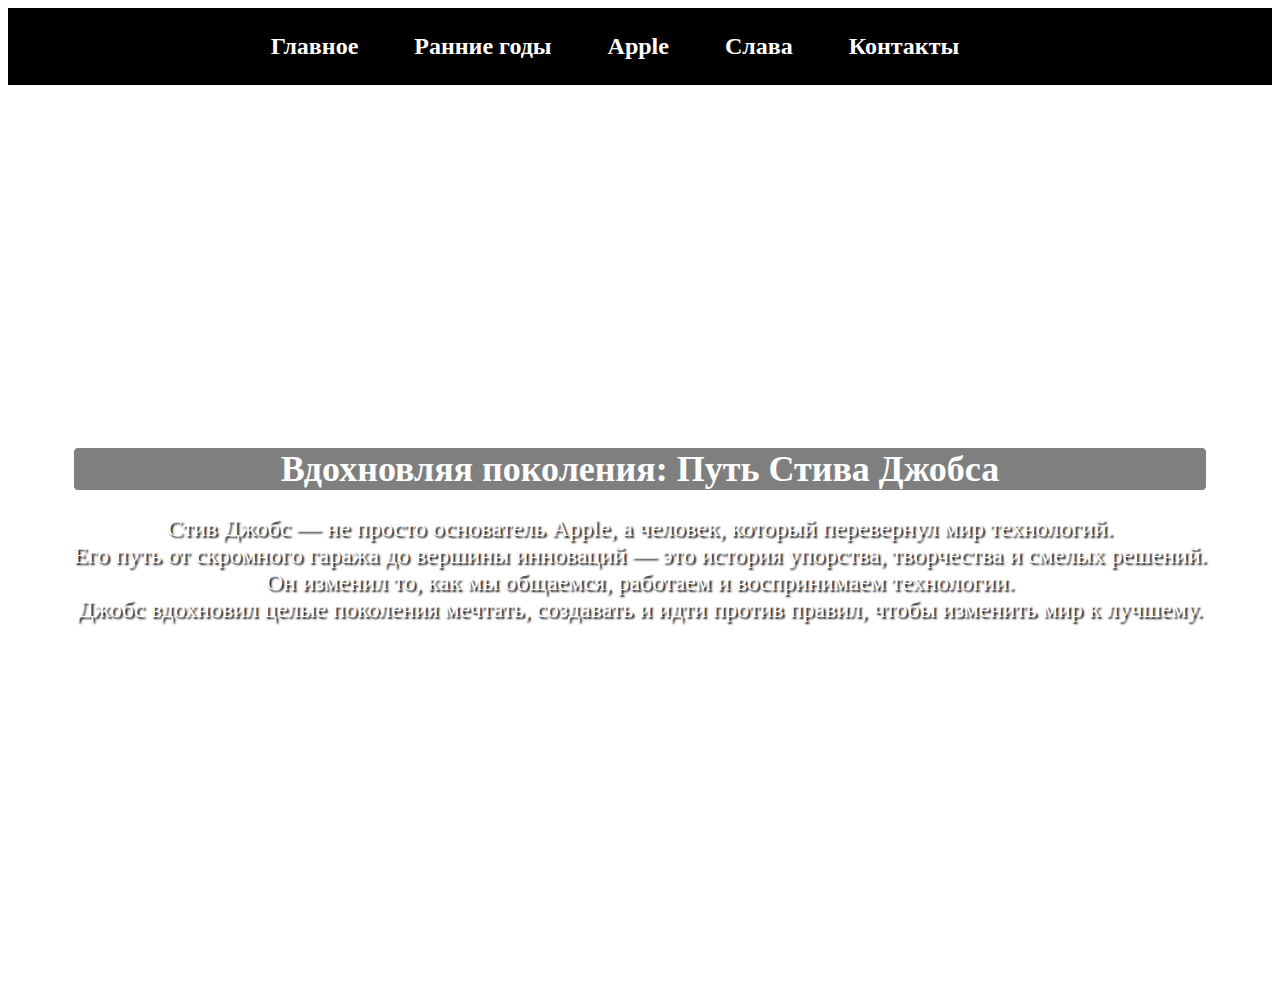
<file: index.html>
<!DOCTYPE html>
<html lang="en">

<head>
    <meta charset="UTF-8">
    <meta name="viewport" content="width=device-width, initial-scale=1.0">
    <title>Стив Джобс</title>
    <link rel="stylesheet" href="./style.css">
</head>

<body>

    <header>
        <a href="#main">Главное</a>
        <a href="./years.html">Ранние годы</a>
        <a href="./apple.html">Apple</a>
        <a href="./glory.html">Слава</a>
        <a href="./footer.html">Контакты</a>
    </header>

    <section id="main">
        <div class="menu">
            <div class="container">
                <h1>Вдохновляя поколения: Путь Стива Джобса</h1>
                <p>
                    Стив Джобс — не просто основатель Apple, а человек, который перевернул мир технологий. <br> Его путь
                    от
                    скромного гаража до вершины инноваций — это история упорства, творчества и смелых решений. <br> Он
                    изменил то, как мы общаемся, работаем и воспринимаем технологии. <br> Джобс вдохновил целые
                    поколения
                    мечтать, создавать и идти против правил, чтобы изменить мир к лучшему.
                </p>
            </div>
        </div>
    </section>

    <script src="./script.js"></script>
</body>

</html>
</file>
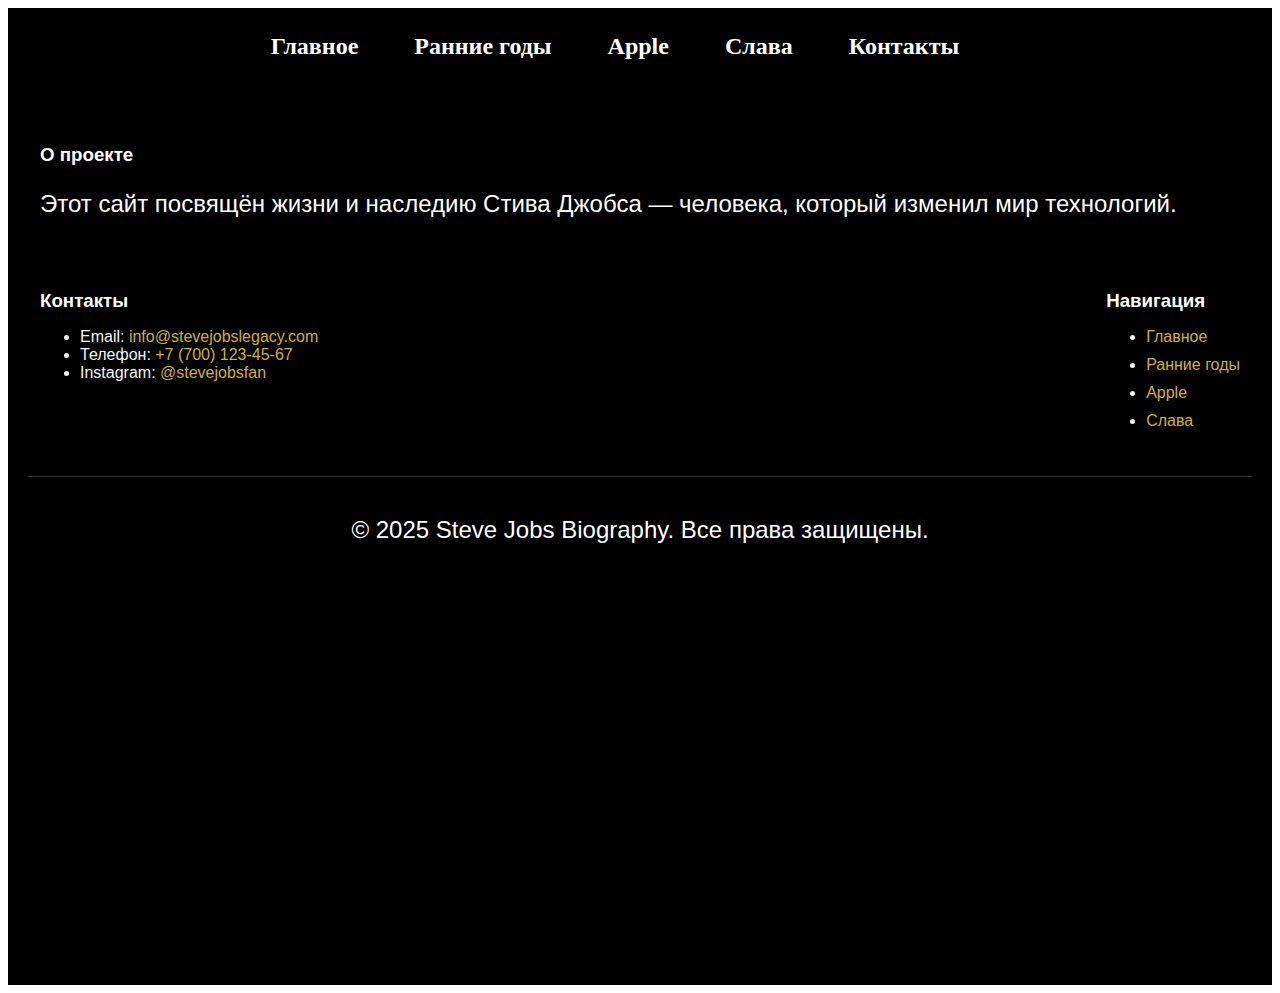
<file: footer.html>
<!DOCTYPE html>
<html lang="en">
<head>
    <meta charset="UTF-8">
    <meta name="viewport" content="width=device-width, initial-scale=1.0">
    <title>Контакты</title>
    <link rel="stylesheet" href="style.css">
</head>
<body>

    <header>
        <a href="./index.html">Главное</a>
        <a href="./years.html">Ранние годы</a>
        <a href="./apple.html">Apple</a>
        <a href="./glory.html">Слава</a>
        <a href="./footer.html">Контакты</a>
    </header>    

    <footer id="site-footer">
        <div id="footer-container">
            <div id="footer-left">
                <h3>О проекте</h3>
                <p>Этот сайт посвящён жизни и наследию Стива Джобса — человека, который изменил мир технологий.</p>
            </div>
            <div id="footer-center">
                <h3>Контакты</h3>
                <ul>
                    <li>Email: <a href="mailto:info@stevejobslegacy.com">info@stevejobslegacy.com</a></li>
                    <li>Телефон: <a href="tel:+77001234567">+7 (700) 123-45-67</a></li>
                    <li>Instagram: <a href="https://instagram.com/stevejobsfan" target="_blank">@stevejobsfan</a></li>
                </ul>
            </div>
            <div id="footer-right">
                <h3>Навигация</h3>
                <ul>
                    <li><a href="#main">Главное</a></li>
                    <li><a href="#years">Ранние годы</a></li>
                    <li><a href="#apple">Apple</a></li>
                    <li><a href="#glory">Слава</a></li>
                </ul>
            </div>
        </div>
        <div class="footer-bottom">
            <p>&copy; 2025 Steve Jobs Biography. Все права защищены.</p>
        </div>
    </footer>

    <script src="./script.js"></script>
</body>
</html>
</file>
<file: style.css>
* {
  box-sizing: border-box;
}

header {
  background-color: black;
  color: white;
  padding: 25px;
  font-size: 24px;
  text-align: center;
}

header a {
  color: white;
  text-decoration: none;
  margin-right: 50px;
  font-weight: bold;
  transition: color 0.3s ease;
  &:hover {
    color: grey;
  }
}

h1 {
    text-align: center;
    /* display: flex; */
    font-size: 36px;
}

p {
      font-size: 24px;
    /* margin-bottom: 10px; */
    color: white;
    text-shadow: 2px 2px 2px black;
    text-align: center;
}

.container {
  text-align: center;
}

.menu {
      background-image: url('https://i.pinimg.com/736x/9b/86/47/9b8647251c2d9f7e5f5b00544668695c.jpg');
      background-size: cover;
      background-position: center;
      background-repeat: no-repeat;
      height: 100vh;
      display: flex;
      justify-content: center;
      align-items: center;
      color: white;
      align-items: center;
}

.menu h1 {
    border: 1px solid white;
    border-radius: 5px;
    background-color: rgba(0, 0, 0, 0.5)
}


#years {
  width: 100%;
  height: 80vh;
  background-color: navy;
}

#text-years {
  flex: 1;
  margin-right: 20px;
}

#years h1 {
  color: white;
  text-shadow: 2px 2px black;
  text-align: center;
  font-size: 36px
}

#years p {
  text-align: left;
}

#years img {
  width: 650px;
  height: 400px;
  display: flex;
  align-items: flex-start;
  justify-content: space-between;
  margin-left: 1200px;
  border-radius: 50px;
  box-shadow: 5px 5px 5px 5px black;
}

#apple {
  width: 100%;
  height: 90vh;
}

#text-apple p {
  color: whitesmoke;
  font-size: 30px;
}

#text-apple h2 {
  color: white;
  font-size: 30px;
  margin-bottom: 20px;
}

#glory {
  width: 100%;
  height: 100vh;
  /* width: 100%; */
  background-color: #222;
}

#glory-text h3 {
  color: white;
  font-size: 30px;
  margin-bottom: 20px;
}

#glory-p {
  display: flex;
  justify-content: space-between;
  align-items: flex-start;
  gap: 40px;
}

#glory img {
  width: 300px;
  display: flex;
  justify-content: space-between;
  align-items: center;
  gap: 40px;
}

#glory-img1 {
  margin-left: 60px;
  border-radius: 10px;
  box-shadow: 5px 5px 5px 5px black;
}

#glory-img2 {
  margin-right: 60px;
  border-radius: 10px;
  box-shadow: 5px 5px 5px 5px black;
}

.legacy {
  background-color: whitesmoke;
}

footer {
  width: 100%;
  height: 100vh;
}

#site-footer {
  background-color: black;
  color: whitesmoke;
  padding: 40px 20px 20px;
  font-family: Arial, sans-serif;
}

#footer-container {
  display: flex;
  flex-wrap: wrap;
  justify-content: space-between;
  gap: 30px;
  max-width: 1200px;
  margin: 0 auto;
}

#site-footer h3 {
  color: white;
  margin-bottom: 15px;
}

#site-footer a {
  color: #d4af37;
  text-decoration: none;
}

#site-footer a:hover {
  text-decoration: underline;
}

#footer-right li {
  margin-bottom: 10px;
}

.footer-bottom {
  text-align: center;
  margin-top: 30px;
  border-top: 1px solid #333;
  padding-top: 15px;
  font-size: 24px;
  color: grey;
}

.hidden {
  opacity: 0;
  transform: translateY(30px);
  transition: opacity 0.8s ease, transform 0.8s ease;
}

.visible {
  opacity: 1;
  transform: translateY(0);
}


@media (max-width: 768px) {

  header {
    font-size: 18px;
    padding: 15px;
    display: flex;
    flex-wrap: wrap;
    justify-content: center;
    gap: 15px;
  }

  header a {
    margin-right: 0;
    margin: 5px;
    font-size: 18px;
  }

  h1 {
    font-size: 26px;
    padding: 0 10px;
  }

  p {
    font-size: 18px;
    padding: 0 15px;
    text-align: center;
  }

  .menu {
    height: 80vh;
    padding: 0 10px;
    text-align: center;
  }

  #years {
    height: auto;
    padding: 20px;
  }

  #years img {
    width: 90%;
    height: auto;
    margin: 20px auto 0 auto;
    display: block;
  }

  #text-years {
    padding: 20px 10px;
    margin: 0;
  }

  #text-years h1 {
    font-size: 26px;
  }

  #apple .container {
    flex-direction: column;
    align-items: center;
    gap: 20px;
    padding: 20px;
  }

  #text-apple {
    max-width: 100%;
    padding: 0 10px;
    text-align: center;
  }

  #text-apple h2 {
    font-size: 24px;
  }

  #text-apple p {
    font-size: 18px;
  }

  .apple-img img,
  #apple img {
    max-width: 100%;
    width: auto;
    height: auto;
    border-radius: 20px;
  }

  /* #glory {
    height: auto;
    padding: 20px;
  }

  #glory-p {
    flex-direction: column;
    align-items: center;
  }

  #glory-p p {
    width: 90%;
    font-size: 18px;
    text-align: center;
  }

  #glory-img {
    flex-direction: column;
    gap: 20px;
    margin-top: 20px;
  }

  #glory-img1,
  #glory-img2 {
    margin: 0;
    width: 90%;
    box-shadow: 3px 3px 10px rgba(0,0,0,0.5);
  } */

  #glory {
    height: auto;
    padding: 20px 10px;
  }

  #glory-text h3 {
    font-size: 24px;
    text-align: center;
  }

  #glory-p {
    flex-direction: column;
    align-items: center;
    gap: 20px;
  }

  #glory-p p {
    width: 90% !important;
    font-size: 18px;
    text-align: center;
  }

  #glory-img {
    flex-direction: column;
    align-items: center;
    gap: 20px;
    margin-top: 20px;
  }

  #glory-img1, #glory-img2 {
    margin: 0;
    width: 90%;
    max-width: 350px;
    height: auto;
  }

  #footer-container {
    flex-direction: column;
    align-items: center;
    text-align: center;
  }

  #footer-container > div {
    width: 90%;
  }

  .footer-bottom {
    font-size: 16px;
  }

}
</file>
